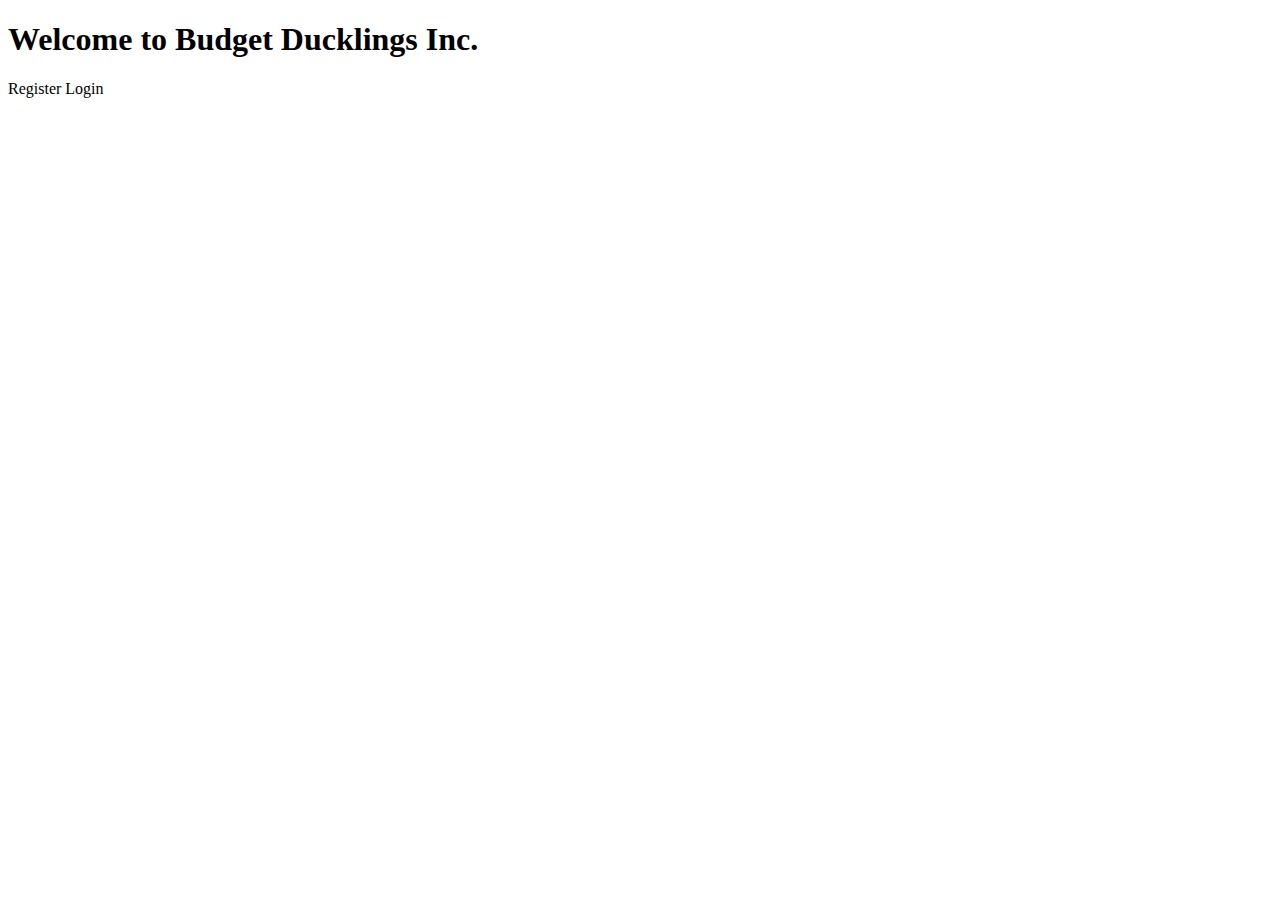
<file: spring/target/classes/templates/index.html>
<!DOCTYPE html>
<html xmlns:th="http://www.thymeleaf.org">
<head>
  <title>Home</title>
</head>
<body>
<h1>Welcome to Budget Ducklings Inc.</h1>
<a th:href="@{/register}">Register</a>
<a th:href="@{/login}">Login</a>
</body>
</html>
</file>
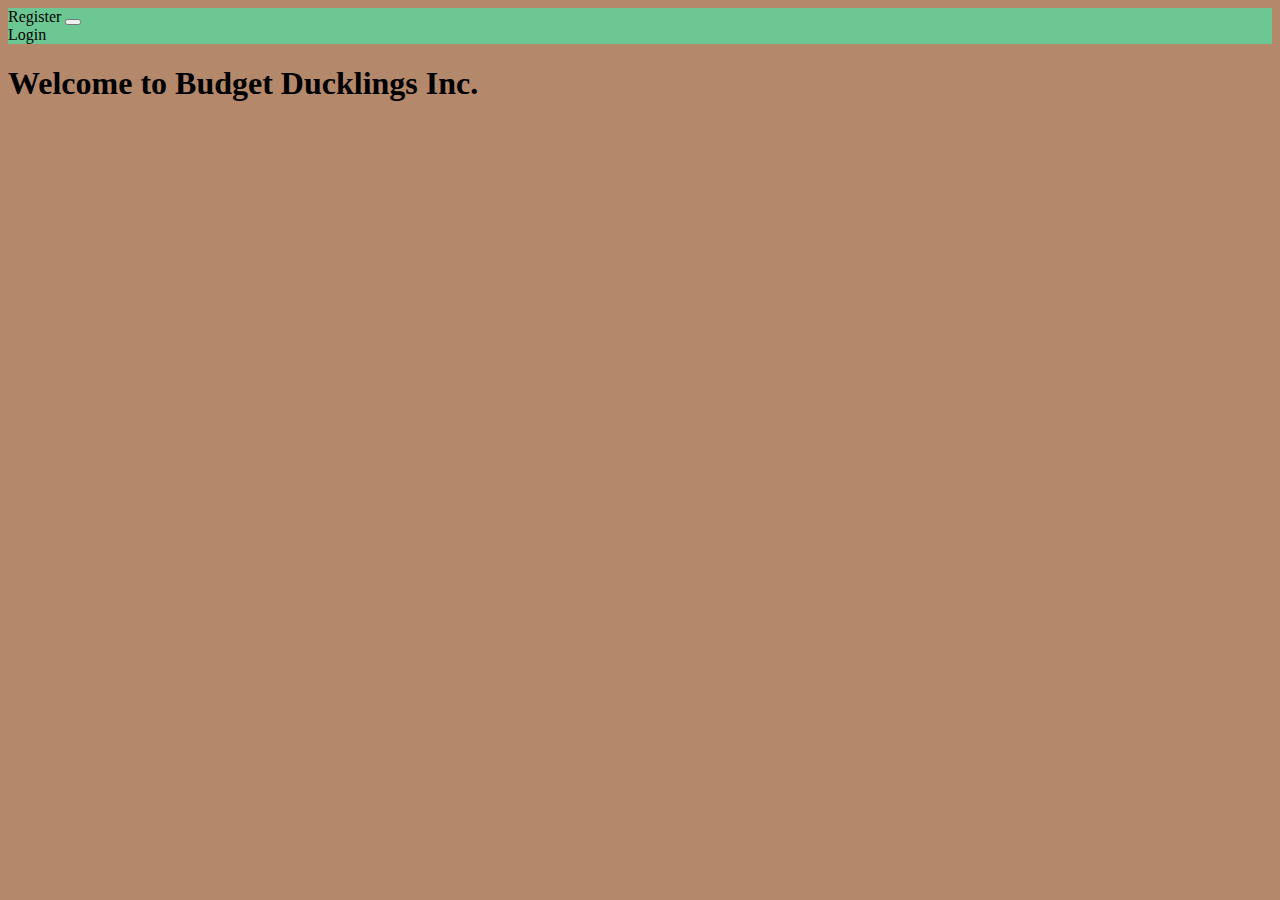
<file: spring/src/main/resources/templates/index.html>
<!DOCTYPE html>
<html xmlns:th="http://www.thymeleaf.org">
<head>
  <title>Home</title>
  <meta name="viewport" content="width=device-width, initial-scale=1">
  <link href="https://cdn.jsdelivr.net/npm/bootstrap@5.0.2/dist/css/bootstrap.min.css" rel="stylesheet" integrity="sha384-EVSTQN3/azprG1Anm3QDgpJLIm9Nao0Yz1ztcQTwFspd3yD65VohhpuuCOmLASjC" crossorigin="anonymous">
  <style>
    body{
     background: #B4886B ;

    }
    nav{
      background-color: #6dc793;
    }
  </style>
</head>
<body>

<nav class="navbar navbar-expand-lg navbar-#6dc793">
  <div class="container-fluid">
    <a class="navbar-brand" th:href="@{/register}">Register</a>
    <button class="navbar-toggler" type="button" data-bs-toggle="collapse" data-bs-target="#navbarNavAltMarkup" aria-controls="navbarNavAltMarkup" aria-expanded="false" aria-label="Toggle navigation">
      <span class="navbar-toggler-icon"></span>
    </button>
    <div class="collapse navbar-collapse" id="navbarNavAltMarkup">
      <div class="navbar-nav">
        <a class="nav-link active" aria-current="page" th:href="@{/login}">Login</a>


      </div>
    </div>
  </div>
</nav>




<h1>Welcome to Budget Ducklings Inc.</h1>

<script src="https://cdn.jsdelivr.net/npm/bootstrap@5.0.2/dist/js/bootstrap.bundle.min.js" integrity="sha384-MrcW6ZMFYlzcLA8Nl+NtUVF0sA7MsXsP1UyJoMp4YLEuNSfAP+JcXn/tWtIaxVXM" crossorigin="anonymous"></script>
</body>
</html>
</file>
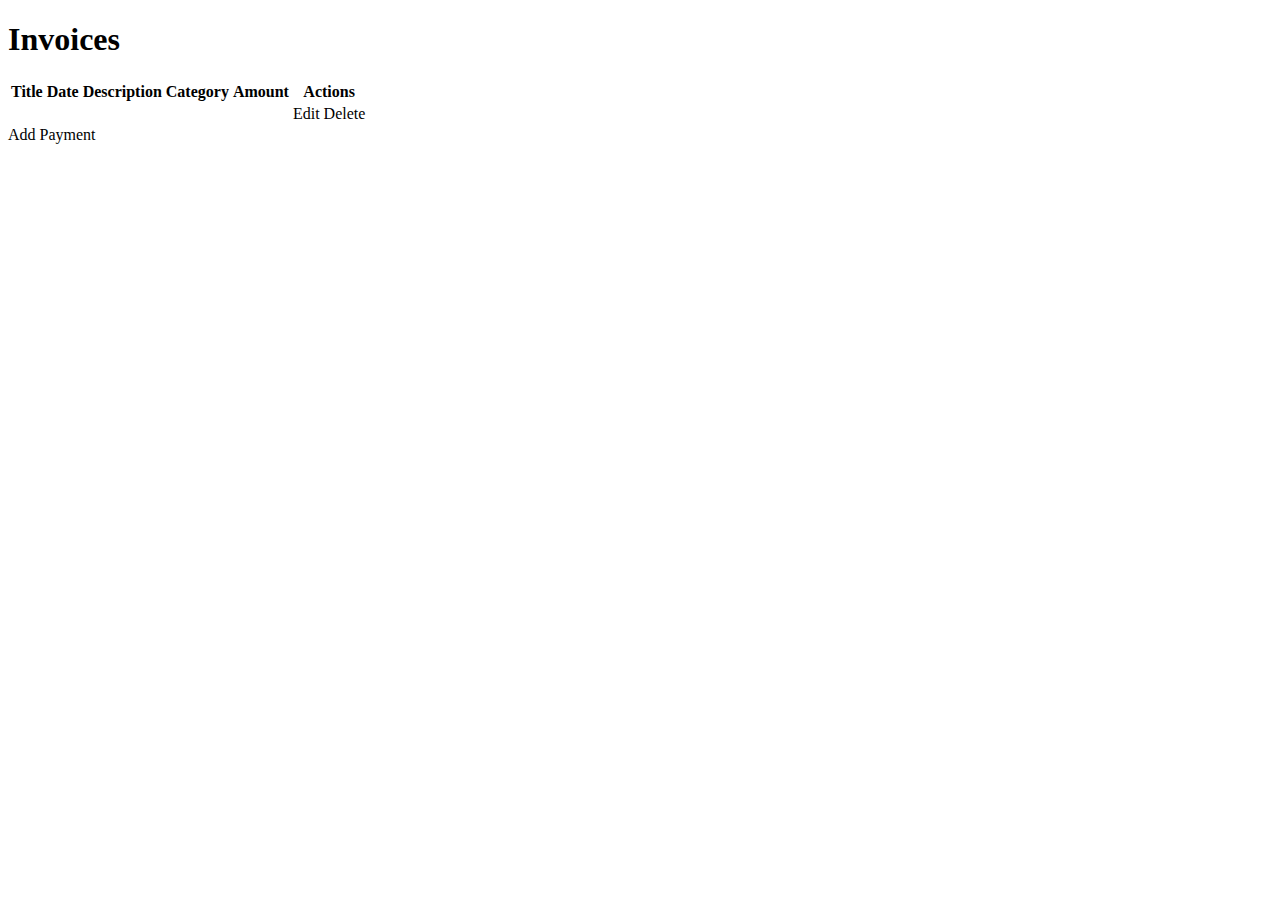
<file: spring/target/classes/templates/invoices.html>
<!DOCTYPE html>
<html xmlns:th="http://www.thymeleaf.org">
<head>
  <title>Invoices</title>
</head>
<body>
<h1>Invoices</h1>
<table>
  <tr>
    <th>Title</th>
    <th>Date</th>
    <th>Description</th>
    <th>Category</th>
    <th>Amount</th>
    <th>Actions</th>
  </tr>
  <tr th:each="payment : ${payments}">
    <td th:text="${payment.title}"></td>
    <td th:text="${payment.date}"></td>
    <td th:text="${payment.description}"></td>
    <td th:text="${payment.category}"></td>
    <td th:text="${payment.amount}"></td>
    <td>
      <a th:href="@{/edit(id=${payment.id})}">Edit</a>
      <a th:href="@{/delete(id=${payment.id})}">Delete</a>
    </td>
  </tr>
</table>
<a th:href="@{/payment}">Add Payment</a>
</body>
</html>
</file>
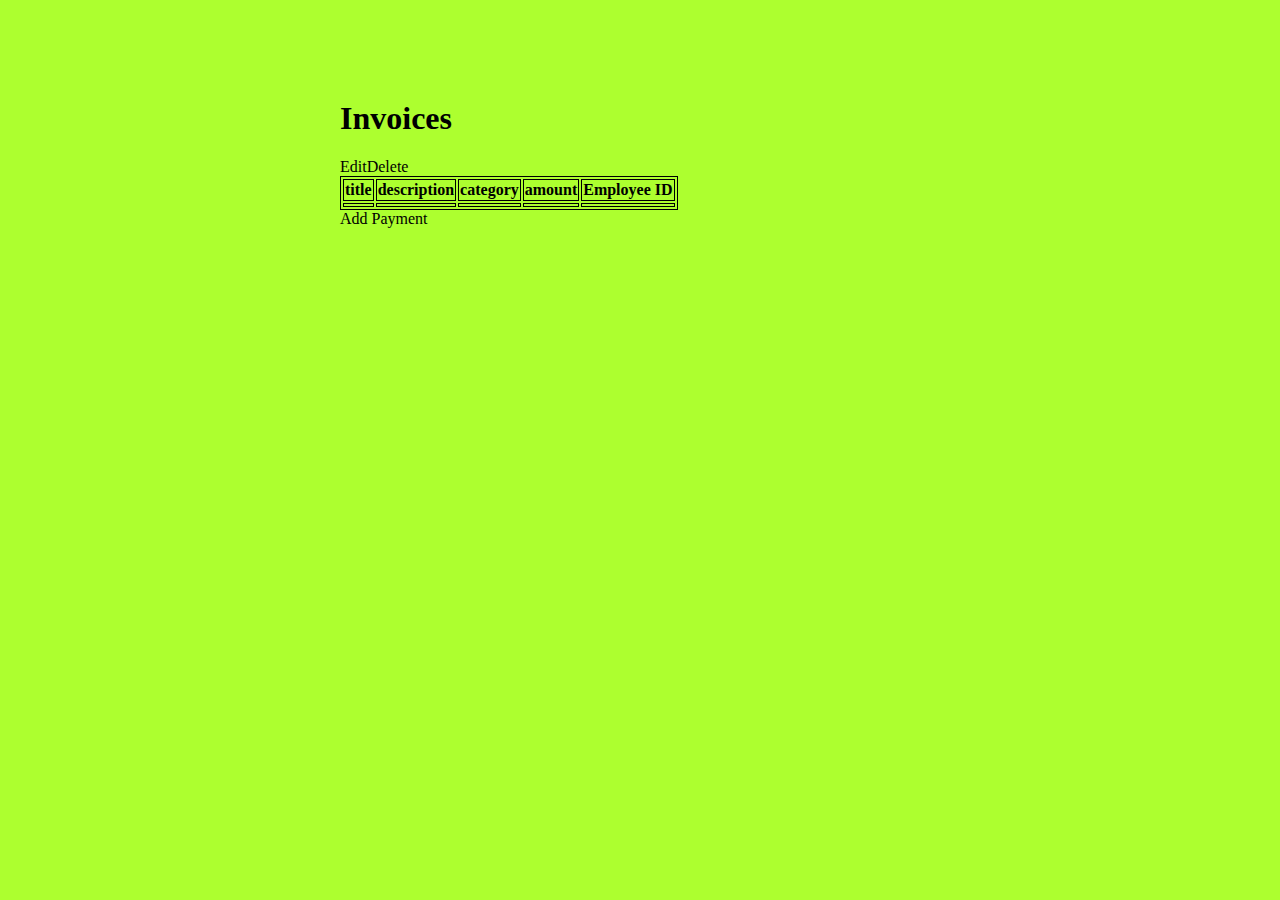
<file: spring/src/main/resources/templates/invoices.html>
<!DOCTYPE html>
<html xmlns:th="http://www.thymeleaf.org">
<head>
  <title>Invoices</title>
  <meta name="viewport" content="width=device-width, initial-scale=1">

  <style>
  table, th, td {
  border: 1px solid black;
  }
  body{
    width: 600px;
    margin: auto;
    margin-top: 100px;
    background-color: greenyellow;
  }
  </style>
</head>
<body>
<h1>Invoices</h1>
<table>
  <tr>
    <th>title</th>
    <th>description</th>
    <th>category</th>
    <th>amount</th>
    <th>Employee ID</th>

  </tr>
  <tr th:each="payment : ${payments}">
    <td th:text="${payment.title}"></td>
    <td th:text="${payment.description}"></td>
    <td th:text="${payment.category}"></td>
    <td th:text="${payment.amount}"></td>
    <td th:text="${payment.employeeId}"></td>

      <a th:href="@{/edit(id=${payment.id})}" th:color="gren">Edit</a>
      <a th:href="@{/delete(id=${payment.id})}" th:color="rad">Delete</a>
    </td>
  </tr>
</table>

<a th:href="@{/payment}">Add Payment</a>
</body>
</html>
</file>
